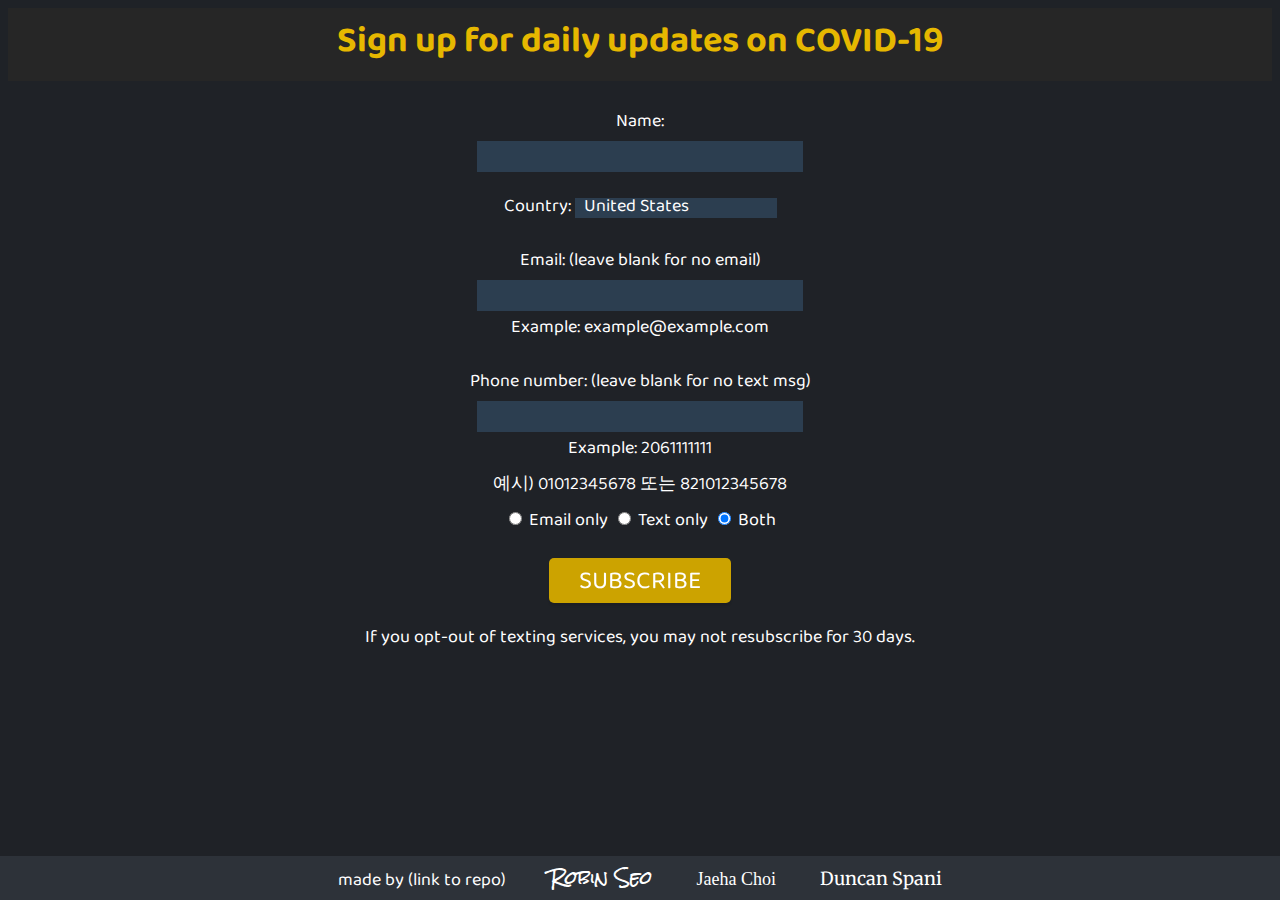
<file: website/index.html>
<meta http-equiv="Content-Type" content="text/html; charset=utf-8">

<html lang="en">

<head>
    <link type="text/css" rel="stylesheet" href="style.css">
    <link href="https://fonts.googleapis.com/css2?family=Baloo+Bhaina+2:wght@600&display=swap" rel="stylesheet">
    <link href="https://fonts.googleapis.com/css2?family=Merriweather:ital@1&display=swap" rel="stylesheet">
    <link href="https://fonts.googleapis.com/css2?family=Rock+Salt&display=swap" rel="stylesheet">
    <link rel="shortcut icon" href="image.ico" type="image/x-icon" />
</head>

<body>
    <div>
        <title>🔔 Covid-19 Updates</title>
        <h1 class="title"> Sign up for daily updates on COVID-19</h1>
    </div>

    <div>
        <form action="submit.php" method="post">
            <p>Name: </p>
            <input type="text" name="name">
            <p></p>
            <label>
                Country:
            </label>
            <select name="country">
                <option value="united-states">United States</option>
                <option value="korea-south">South Korea</option>
            </select>
            <p>Email: (leave blank for no email)</p>
            <input type="text" name="email">
            <p class="example">Example: example@example.com</p>
            <p>Phone number: (leave blank for no text msg)</p>
            <input type="text" name="phone">
            <p class="example">Example: 2061111111</p>
            <p class="example">예시) 01012345678 또는 821012345678</p>
            <input type="radio" id="email" name="type" value="email">
            <label for="email">Email only</label>
            <input type="radio" id="phone" name="type" value="phone">
            <label for="phone">Text only</label>
            <input type="radio" id="both" name="type" value="both" checked>
            <label for="both">Both</label>
            <p>
            </p>
            <input class="button" type="submit" value="Subscribe">
            <p>If you opt-out of texting services, you may not resubscribe for 30 days.</p>

        </form>
    </div>
    <div class="footer">
        <p class="credit">made by (link to repo)</p>
        <a class="s" href="https://github.com/seo-chang">Robin Seo</a>
        <a class="j" href="https://git.jaeha.dev/Jaeha.Choi">Jaeha Choi</a>
        <a class="d" href="https://github.com/dspani">Duncan Spani</a>
    </div>

</body>

</html>
</file>
<file: website/style.css>
body {
    background: #1f2227;
    font-size: 18px;
}

div {
    text-align: center;
}

h1 {
    color: #FFF;
    font-family: 'Baloo Bhaina 2', cursive;
}

input {
    display: inline-flex;
    align-items: center;
    background: #2c3e50;
    color: #FFF;
    outline: 0;
    box-shadow: none;
    border: 0 !important;
    font-size: 25px;
}

option {
  font-family: 'Baloo Bhaina 2', cursive;
}

p, label {
    color: #FFF;
    font-family: 'Baloo Bhaina 2', cursive;
    padding-bottom: 0px;
    margin-bottom: 0px;
}

label {
    padding-top: 10px;
}

.example {
  padding: 0;
  margin: 0;
}

.title {
    background-color: #262626;
    color: #e6b800;
}

.result {
    color: #cc7a00;
}

.output {
    color: #cca300;
}

.footer {
   position: fixed;
   left: 0;
   bottom: 0;
   width: 100%;
   color: white;
   background-color: #2d3239;
}

.credit {
  display: inline;
  margin-right: 20px;
  padding-bottom: 10px;
  text-align: left;
  padding-left: 10px;
  max-width: 50%;
    padding-left: 20px;
}

/* code from https://codepen.io/mroverdoz/pen/BGyXOJ */

.button {
  display: inline-flex;
  align-items: center;
  background: #cca300;
  box-shadow: 0 3px 2px 0 rgba(0,0,0,0.1);
  border-radius: 5px;
  height: 45px;
  padding: 0 30px;
  color: #fff;
  font-family: 'Baloo Bhaina 2', cursive;
  text-transform: uppercase;
  text-decoration: none;
  transition: background .3s, transform .3s, box-shadow .3s;
  will-change: transform;
  
}

.button:hover {
    background: darken(#cca300,10%);
    box-shadow: 0 4px 17px rgba(0,0,0,0.2);
    transform: translate3d(0, -2px, 0);
  }
.button:active {
    box-shadow: 0 1px 1px 0 rgba(0,0,0,0.1);
    transform: translate3d(0, 1px, 0);
  }  

/* code from https://codepen.io/geoffgraham/pen/bxEVEN */

.j, .d, .s{
  background: linear-gradient(to bottom, var(--mainColor) 0%, var(--mainColor) 100%);
	background-position: 0 100%;
  padding-left: 20px;
  padding-right: 20px;
	background-repeat: repeat-x;
	background-size: 3px 3px;
  text-decoration: none;
  color: #FFF;
}

.s{
  font-family: 'Rock Salt', cursive;
    text-decoration: none;
}
.d{
  font-family: 'Merriweather', serif;
    text-decoration: none;
}

.j:hover, .d:hover, .s:hover {
  background-image: url("data:image/svg+xml;charset=utf8,%3Csvg id='squiggle-link' xmlns='http://www.w3.org/2000/svg' xmlns:xlink='http://www.w3.org/1999/xlink' xmlns:ev='http://www.w3.org/2001/xml-events' viewBox='0 0 20 4'%3E%3Cstyle type='text/css'%3E.squiggle{animation:shift .3s linear infinite;}@keyframes shift {from {transform:translateX(0);}to {transform:translateX(-20px);}}%3C/style%3E%3Cpath fill='none' stroke='%23ff9800' stroke-width='2' class='squiggle' d='M0,3.5 c 5,0,5,-3,10,-3 s 5,3,10,3 c 5,0,5,-3,10,-3 s 5,3,10,3'/%3E%3C/svg%3E");
  background-position: 0 100%;
  background-size: auto 6px;
  background-repeat: repeat-x;
  text-decoration: none;
}



/* code from https://codepen.io/raubaca/pen/VejpQP */
select {
    font-family: 'Baloo Bhaina 2', cursive;
    font-size: 18px;
    min-width: 202px;
    -webkit-appearance: none;
    -moz-appearance: none;
    appearance: none;
    outline: 0;
    box-shadow: none;
    border: 0 !important;
    background: #2c3e50;
    background-image: none;
}

/* Remove IE arrow */

select::-ms-expand {
    display: none;
}

/* Custom Select */

.select {
    position: relative;
    display: flex;
    width: 20em;
    height: 3em;
    line-height: 3;
    background: #2c3e50;
    overflow: hidden;
    border-radius: .25em;
}

select {
    flex: 1;
    padding: 0 .5em;
    color: #fff;
    cursor: pointer;
}

/* Arrow */

.select::after {
    content: '\25BC';
    position: absolute;
    top: 0;
    right: 0;
    padding: 0 1em;
    background: #34495e;
    cursor: pointer;
    pointer-events: none;
    -webkit-transition: .25s all ease;
    -o-transition: .25s all ease;
    transition: .25s all ease;
}

/* Transition */

.select:hover::after {
    color: #f39c12;
}
</file>
